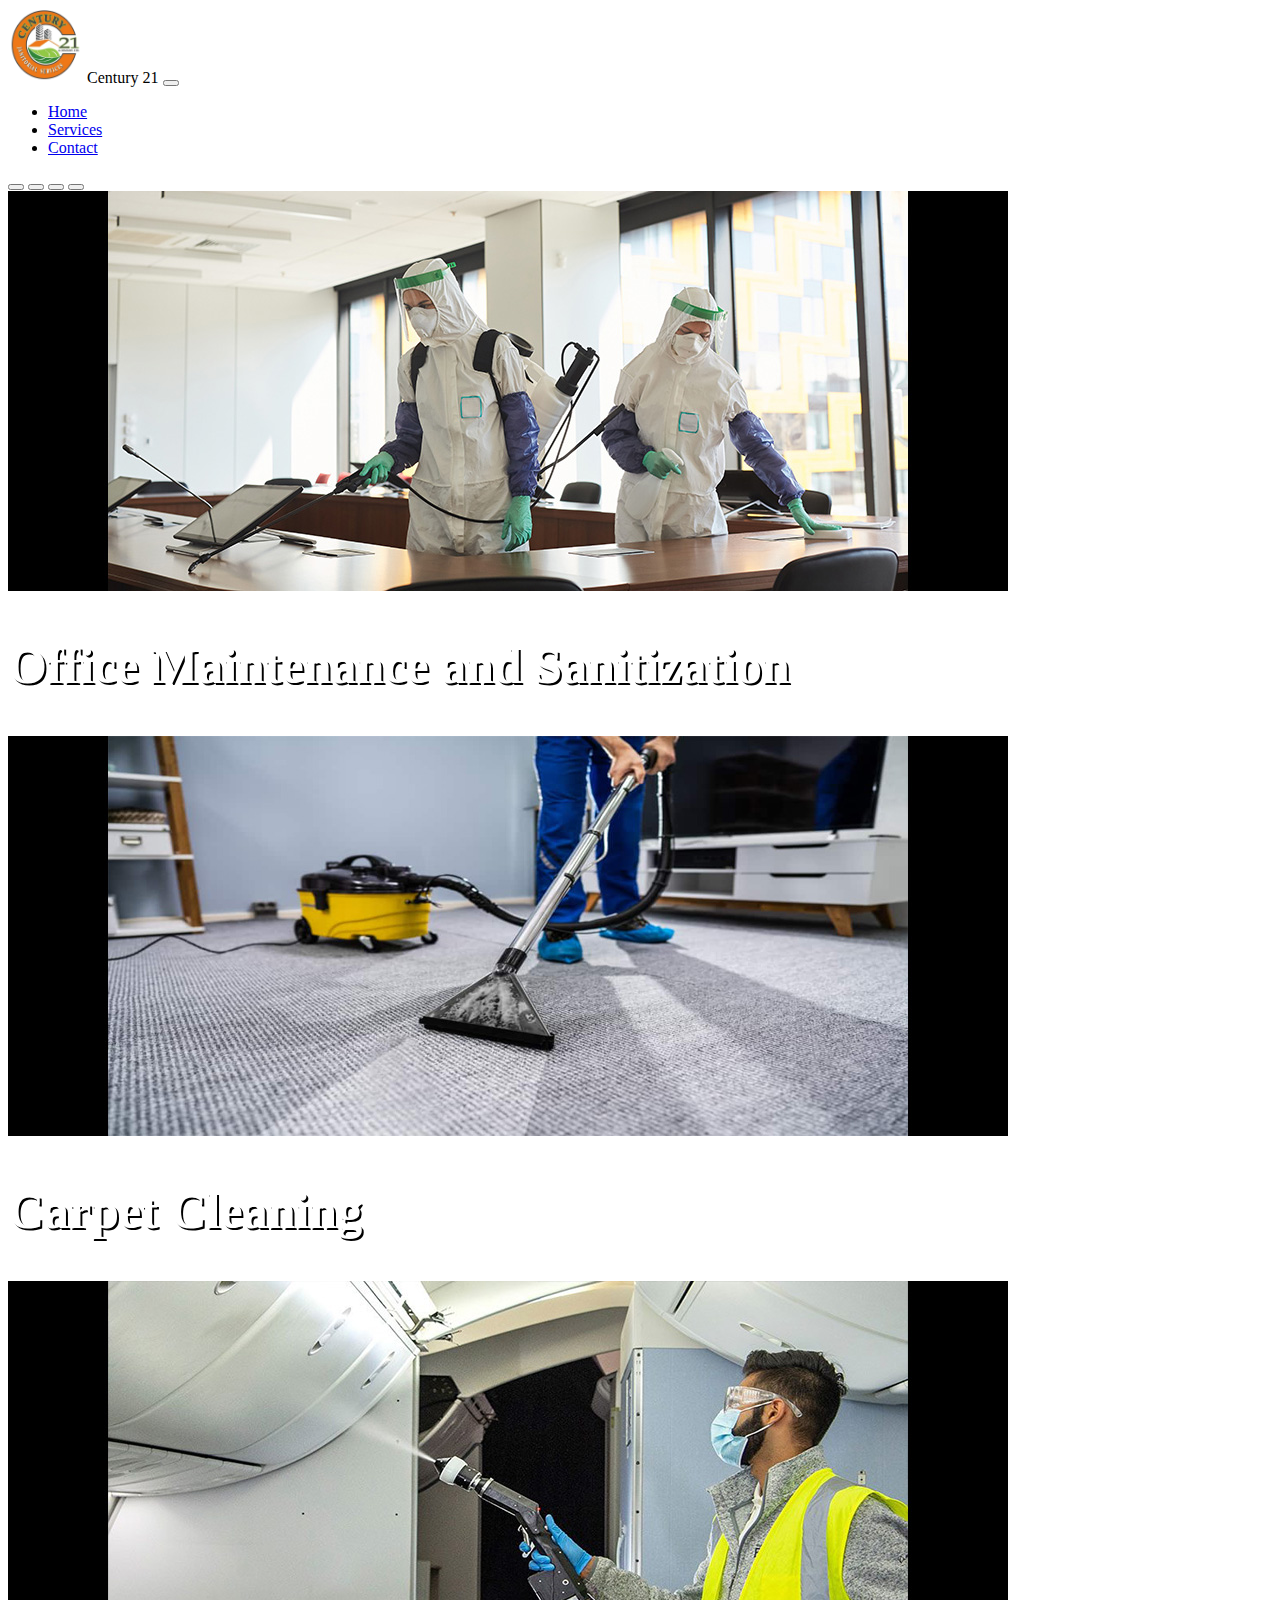
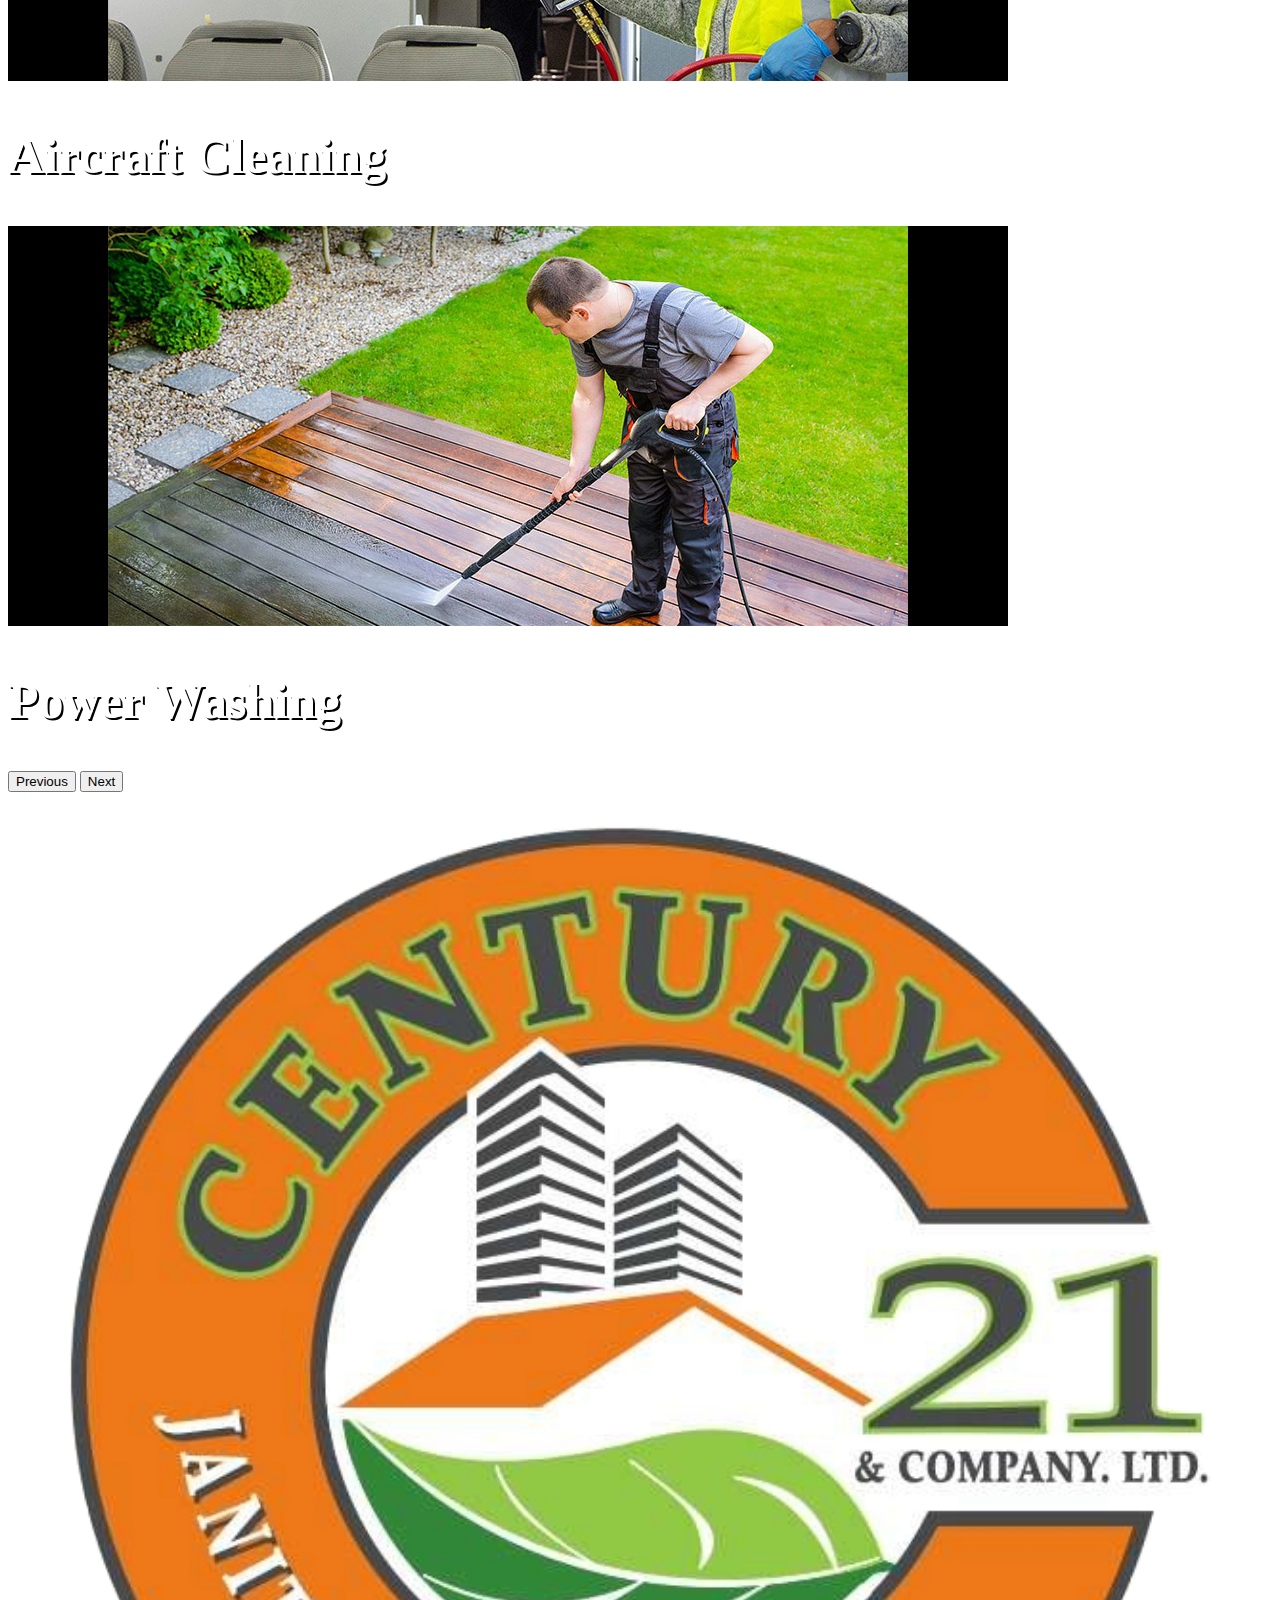
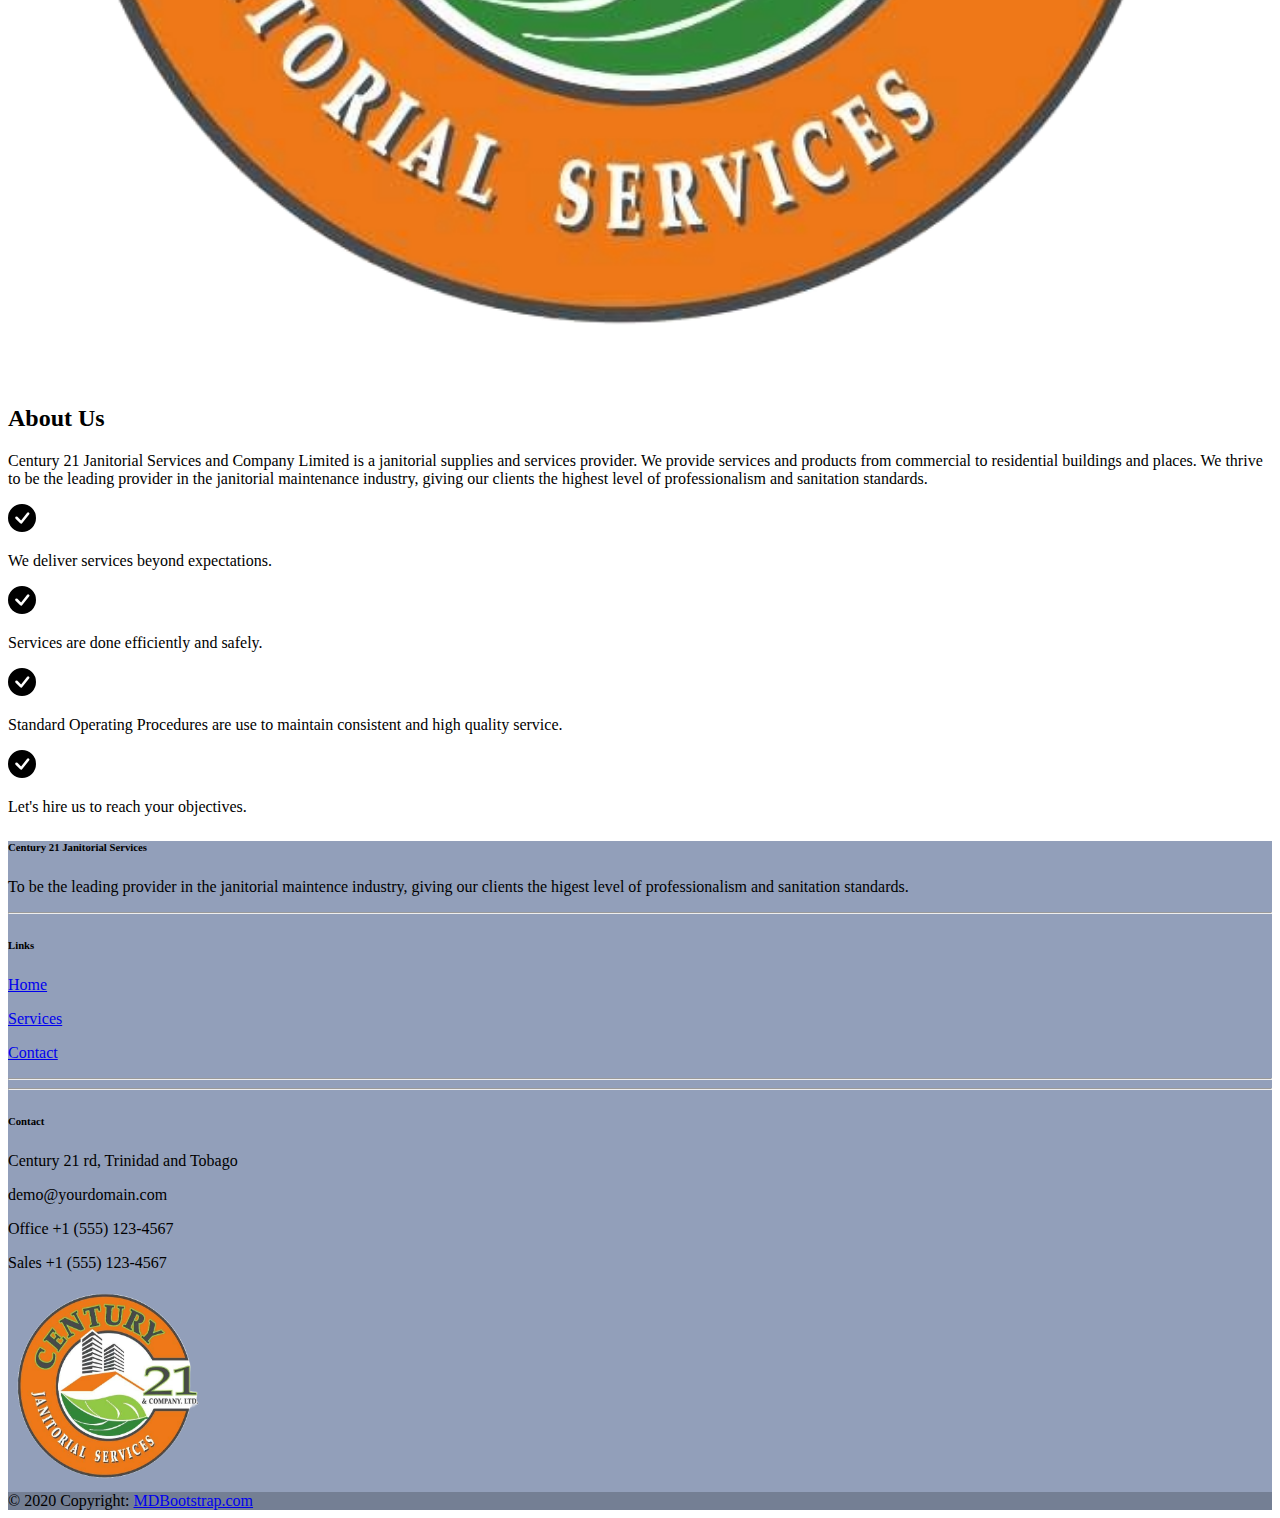
<file: index.html>
<!DOCTYPE html>
<html lang="en">

<head>
  <meta charset="UTF-8">
  <meta http-equiv="X-UA-Compatible" content="IE=edge">
  <meta name="viewport" content="width=device-width, initial-scale=1.0">
  <title>Century 21</title>
  <link rel="stylesheet" href="css/century21.css">
  <link href="https://cdn.jsdelivr.net/npm/bootstrap@5.0.2/dist/css/bootstrap.min.css" rel="stylesheet" integrity="sha384-EVSTQN3/azprG1Anm3QDgpJLIm9Nao0Yz1ztcQTwFspd3yD65VohhpuuCOmLASjC" crossorigin="anonymous">
  <script src="https://cdn.jsdelivr.net/npm/bootstrap@5.0.2/dist/js/bootstrap.bundle.min.js" integrity="sha384-MrcW6ZMFYlzcLA8Nl+NtUVF0sA7MsXsP1UyJoMp4YLEuNSfAP+JcXn/tWtIaxVXM" crossorigin="anonymous"></script>
  <script src="https://cdn.jsdelivr.net/npm/@popperjs/core@2.9.2/dist/umd/popper.min.js" integrity="sha384-IQsoLXl5PILFhosVNubq5LC7Qb9DXgDA9i+tQ8Zj3iwWAwPtgFTxbJ8NT4GN1R8p" crossorigin="anonymous"></script>
  <script src="https://cdn.jsdelivr.net/npm/bootstrap@5.0.2/dist/js/bootstrap.min.js" integrity="sha384-cVKIPhGWiC2Al4u+LWgxfKTRIcfu0JTxR+EQDz/bgldoEyl4H0zUF0QKbrJ0EcQF" crossorigin="anonymous"></script>
</head>

<body>

<nav class="navbar navbar-expand-md navbar-light bg-light">
  <div class="container-fluid">
    <a class="navbar-brand"><img class="logo" src="images/c21logo.png" alt="Company Logo"> Century 21</a>
    <button class="navbar-toggler" type="button" data-bs-toggle="collapse" data-bs-target="#navbarNav" aria-controls="navbarNav" aria-expanded="false" aria-label="Toggle navigation">
      <span class="navbar-toggler-icon"></span>
    </button>
    <div class="collapse navbar-collapse" id="navbarNav">
      <ul class="navbar-nav">
        <li class="nav-item">
          <a class="nav-link active" aria-current="page" href="index.html">Home</a>
        </li>
        <li class="nav-item">
          <a class="nav-link" href="services.html">Services</a>
        </li>
        <li class="nav-item">
          <a class="nav-link" href="contact.html">Contact</a>
        </li>
      </ul>
    </div>
  </div>
</nav>

<div id="carouselExampleCaptions" class="carousel slide" data-bs-ride="carousel">
  <div class="carousel-indicators">
    <button type="button" data-bs-target="#carouselExampleCaptions" data-bs-slide-to="0" class="active" aria-current="true" aria-label="Slide 1"></button>
    <button type="button" data-bs-target="#carouselExampleCaptions" data-bs-slide-to="1" aria-label="Slide 2"></button>
    <button type="button" data-bs-target="#carouselExampleCaptions" data-bs-slide-to="2" aria-label="Slide 3"></button>
    <button type="button" data-bs-target="#carouselExampleCaptions" data-bs-slide-to="3" aria-label="Slide 4"></button>
  </div>
  <div class="carousel-inner">
    <div class="carousel-item active">
      <img src="images/oclean.jpg" class="d-block w-100" alt="Office Cleaning">
      <div class="carousel-caption d-none d-md-block">
        <h2 class="carouseltitle">Office Maintenance and Sanitization</h2>
      </div>
    </div>
    <div class="carousel-item">
      <img src="images/cclean.jpg" class="d-block w-100" alt="Carpet Cleaning">
      <div class="carousel-caption d-none d-md-block">
        <h2 class="carouseltitle">Carpet Cleaning</h2>
      </div>
    </div>
    <div class="carousel-item">
      <img src="images/airclean.jpg" class="d-block w-100" alt="Aircraft CLeaning">
      <div class="carousel-caption d-none d-md-block">
        <h2 class="carouseltitle">Aircraft Cleaning</h2>
      </div>
    </div>
    <div class="carousel-item">
      <img src="images/pwash.jpg" class="d-block w-100" alt="Power Washing">
      <div class="carousel-caption d-none d-md-block">
        <h2 class="carouseltitle">Power Washing</h2>
      </div>
    </div>
  </div>
  <button class="carousel-control-prev" type="button" data-bs-target="#carouselExampleCaptions" data-bs-slide="prev">
    <span class="carousel-control-prev-icon" aria-hidden="true"></span>
    <span class="visually-hidden">Previous</span>
  </button>
  <button class="carousel-control-next" type="button" data-bs-target="#carouselExampleCaptions" data-bs-slide="next">
    <span class="carousel-control-next-icon" aria-hidden="true"></span>
    <span class="visually-hidden">Next</span>
  </button>
</div>


<!-- About 2 - Bootstrap Brain Component -->
<section class="py-3 py-md-5 py-xl-8">
  <div class="container">
    <div class="row gy-3 gy-md-4 gy-lg-0 align-items-lg-center">
      <div class="col-12 col-lg-6">
        <img class="img-fluid rounded" loading="lazy" src="images/c21logo.png" alt="Company Logo">
      </div>
      <div class="col-12 col-lg-6">
        <div class="row justify-content-xl-center">
          <div class="col-12 col-xl-10">
            <h2 class="h1 mb-3">About Us</h2>
            <p class="lead fs-4 mb-3 mb-xl-5">Century 21 Janitorial Services and Company Limited is a janitorial supplies and services provider. We provide services and products from commercial to residential buildings and places. We thrive to be the leading provider in the janitorial maintenance industry, giving our clients the highest level of professionalism and sanitation standards.</p>
            <div class="d-flex align-items-center mb-3">
              <div class="me-3 text-primary">
                <svg xmlns="http://www.w3.org/2000/svg" width="28" height="28" fill="currentColor" class="bi bi-check-circle-fill" viewBox="0 0 16 16">
                  <path d="M16 8A8 8 0 1 1 0 8a8 8 0 0 1 16 0zm-3.97-3.03a.75.75 0 0 0-1.08.022L7.477 9.417 5.384 7.323a.75.75 0 0 0-1.06 1.06L6.97 11.03a.75.75 0 0 0 1.079-.02l3.992-4.99a.75.75 0 0 0-.01-1.05z" />
                </svg>
              </div>
              <div>
                <p class="fs-5 m-0">We deliver services beyond expectations.</p>
              </div>
            </div>
            <div class="d-flex align-items-center mb-3">
              <div class="me-3 text-primary">
                <svg xmlns="http://www.w3.org/2000/svg" width="28" height="28" fill="currentColor" class="bi bi-check-circle-fill" viewBox="0 0 16 16">
                  <path d="M16 8A8 8 0 1 1 0 8a8 8 0 0 1 16 0zm-3.97-3.03a.75.75 0 0 0-1.08.022L7.477 9.417 5.384 7.323a.75.75 0 0 0-1.06 1.06L6.97 11.03a.75.75 0 0 0 1.079-.02l3.992-4.99a.75.75 0 0 0-.01-1.05z" />
                </svg>
              </div>
              <div>
                <p class="fs-5 m-0">Services are done efficiently and safely.</p>
              </div>
            </div>
            <div class="d-flex align-items-center mb-3">
              <div class="me-3 text-primary">
                <svg xmlns="http://www.w3.org/2000/svg" width="28" height="28" fill="currentColor" class="bi bi-check-circle-fill" viewBox="0 0 16 16">
                  <path d="M16 8A8 8 0 1 1 0 8a8 8 0 0 1 16 0zm-3.97-3.03a.75.75 0 0 0-1.08.022L7.477 9.417 5.384 7.323a.75.75 0 0 0-1.06 1.06L6.97 11.03a.75.75 0 0 0 1.079-.02l3.992-4.99a.75.75 0 0 0-.01-1.05z" />
                </svg>
              </div>
              <div>
                <p class="fs-5 m-0">Standard Operating Procedures are use to maintain consistent and high quality service.</p>
              </div>
            </div>
            <div class="d-flex align-items-center mb-4 mb-xl-5">
              <div class="me-3 text-primary">
                <svg xmlns="http://www.w3.org/2000/svg" width="28" height="28" fill="currentColor" class="bi bi-check-circle-fill" viewBox="0 0 16 16">
                  <path d="M16 8A8 8 0 1 1 0 8a8 8 0 0 1 16 0zm-3.97-3.03a.75.75 0 0 0-1.08.022L7.477 9.417 5.384 7.323a.75.75 0 0 0-1.06 1.06L6.97 11.03a.75.75 0 0 0 1.079-.02l3.992-4.99a.75.75 0 0 0-.01-1.05z" />
                </svg>
              </div>
              <div>
                <p class="fs-5 m-0">Let's hire us to reach your objectives.</p>
              </div>
            </div>
          </div>
        </div>
      </div>
    </div>
  </div>
</section>

<!-- Remove the container if you want to extend the Footer to full width. -->

  <!-- Footer -->
  <footer
          class="text-center text-lg-start text-white"
          style="background-color: #929fba"
          >
    <!-- Grid container -->
    <div class="container p-4 pb-0">
      <!-- Section: Links -->
      <section class="">
        <!--Grid row-->
        <div class="row">
          <!-- Grid column -->
          <div class="col-md-3 col-lg-3 col-xl-3 mx-auto mt-3">
            <h6 class="text-uppercase mb-4 font-weight-bold">
              Century 21 Janitorial Services
            </h6>
            <p>
              To be the leading provider in the janitorial maintence industry, giving our clients the higest level of professionalism and sanitation standards.
            </p>
          </div>
          <!-- Grid column -->

          <hr class="w-100 clearfix d-md-none" />

          <!-- Grid column -->
          <div class="col-md-2 col-lg-2 col-xl-2 mx-auto mt-3">
            <h6 class="text-uppercase mb-4 font-weight-bold">Links</h6>
            <p>
              <a class="text-white" aria-current="page" href="index.html">Home</a>
            </p>
            <p>
              <a class="text-white" href="services.html">Services</a>
            </p>
            <p>
              <a class="text-white" href="contact.html">Contact</a>
            </p>
          </div>
          <!-- Grid column -->

          <hr class="w-100 clearfix d-md-none" />

          <!-- Grid column -->
          <hr class="w-100 clearfix d-md-none" />

          <!-- Grid column -->
          <div class="col-md-4 col-lg-3 col-xl-3 mx-auto mt-3">
            <h6 class="text-uppercase mb-4 font-weight-bold">Contact</h6>
            <p><i class="fas fa-home mr-3"></i>Century 21 rd, Trinidad and Tobago</p>
            <p><i class="fas fa-envelope mr-3"></i>demo@yourdomain.com</p>
            <p><i class="fas fa-phone mr-3"></i>Office +1 (555) 123-4567</p>
            <p><i class="fas fa-print mr-3"></i>Sales +1 (555) 123-4567</p>
          </div>
          <!-- Grid column -->
            <div class="col-md-3 col-lg-2 col-xl-2 mx-auto mt-3">
            <img class="logofoot" src="images/c21logo.png" alt="Company Logo">

            
          </div>
          <!-- Grid column -->
          
        </div>
        <!--Grid row-->
      </section>
      <!-- Section: Links -->
    </div>
    <!-- Grid container -->

    <!-- Copyright -->
    <div
         class="text-center p-3"
         style="background-color: rgba(0, 0, 0, 0.2)"
         >
      © 2020 Copyright:
      <a class="text-white" href="https://mdbootstrap.com/"
         >MDBootstrap.com</a
        >
    </div>
    <!-- Copyright -->
  </footer>
  <!-- Footer -->
</body>
</file>
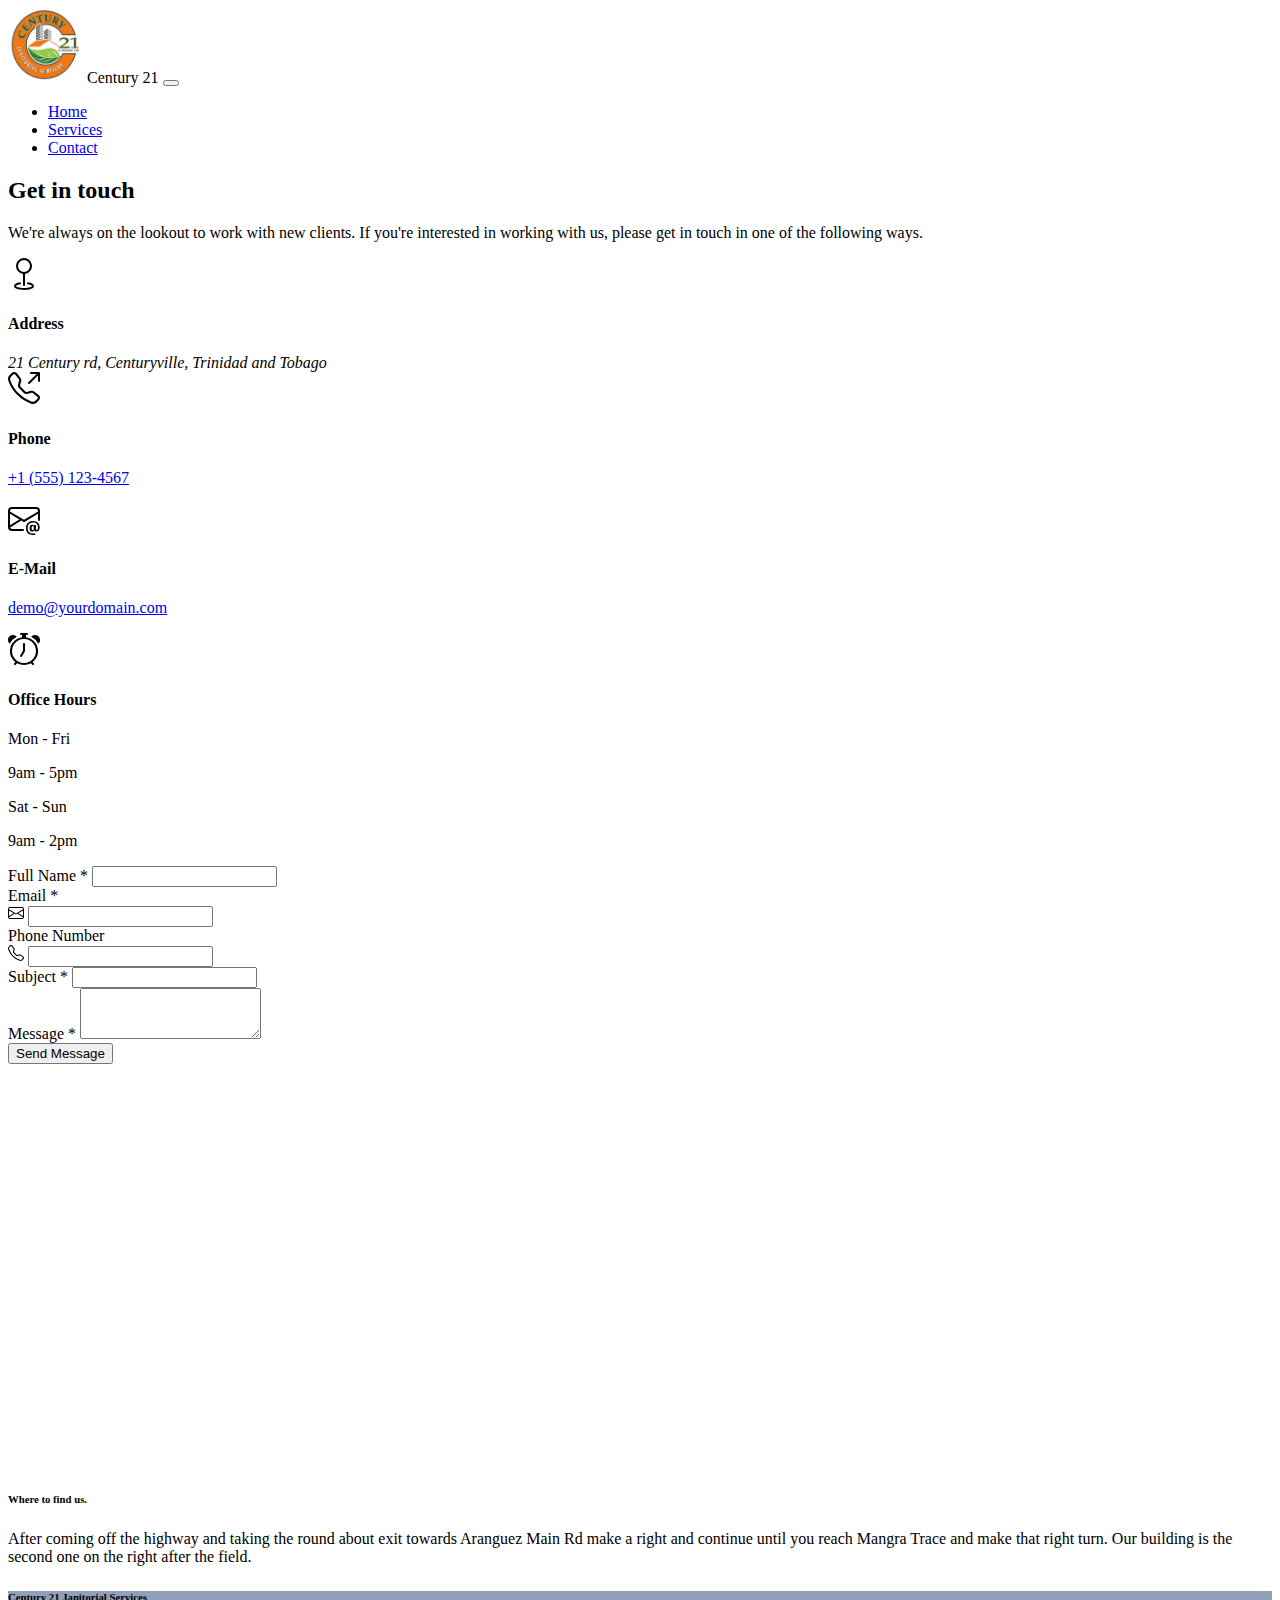
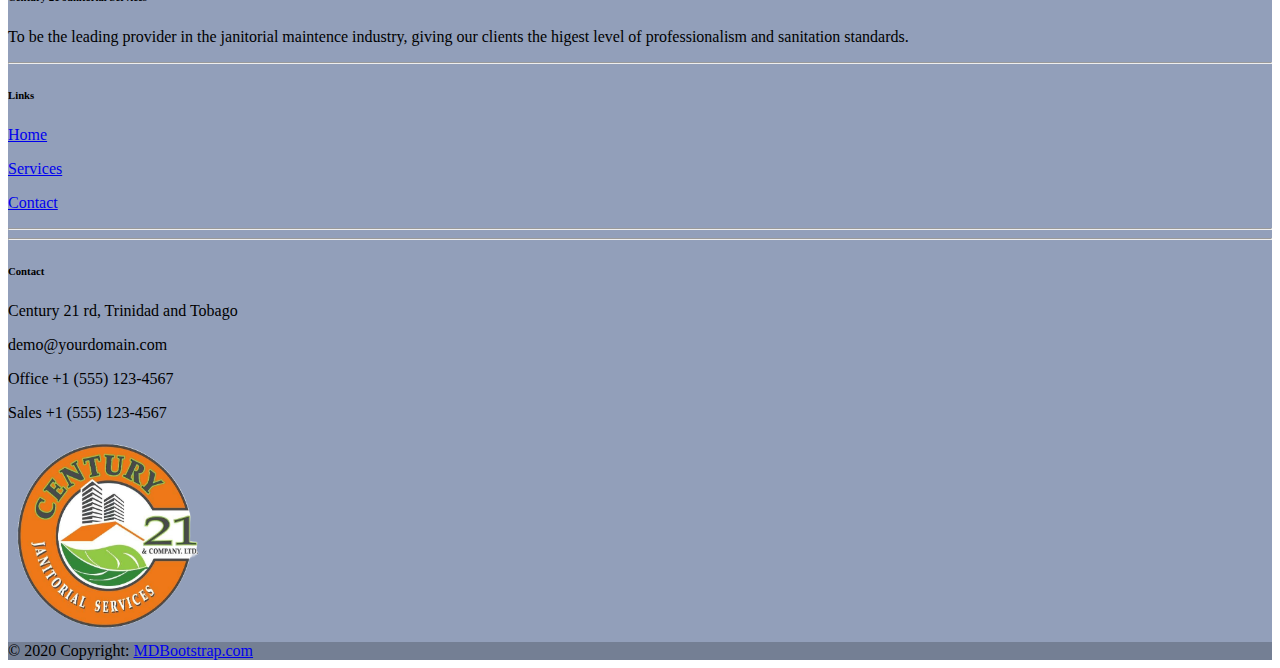
<file: contact.html>
<!DOCTYPE html>
<html lang="en">

<head>
  <meta charset="UTF-8">
  <meta http-equiv="X-UA-Compatible" content="IE=edge">
  <meta name="viewport" content="width=device-width, initial-scale=1.0">
  <title>Century 21</title>
  <link rel="stylesheet" href="css/century21.css">
  <link href="https://cdn.jsdelivr.net/npm/bootstrap@5.0.2/dist/css/bootstrap.min.css" rel="stylesheet" integrity="sha384-EVSTQN3/azprG1Anm3QDgpJLIm9Nao0Yz1ztcQTwFspd3yD65VohhpuuCOmLASjC" crossorigin="anonymous">
  <script src="https://cdn.jsdelivr.net/npm/bootstrap@5.0.2/dist/js/bootstrap.bundle.min.js" integrity="sha384-MrcW6ZMFYlzcLA8Nl+NtUVF0sA7MsXsP1UyJoMp4YLEuNSfAP+JcXn/tWtIaxVXM" crossorigin="anonymous"></script>
  <script src="https://cdn.jsdelivr.net/npm/@popperjs/core@2.9.2/dist/umd/popper.min.js" integrity="sha384-IQsoLXl5PILFhosVNubq5LC7Qb9DXgDA9i+tQ8Zj3iwWAwPtgFTxbJ8NT4GN1R8p" crossorigin="anonymous"></script>
  <script src="https://cdn.jsdelivr.net/npm/bootstrap@5.0.2/dist/js/bootstrap.min.js" integrity="sha384-cVKIPhGWiC2Al4u+LWgxfKTRIcfu0JTxR+EQDz/bgldoEyl4H0zUF0QKbrJ0EcQF" crossorigin="anonymous"></script>
</head>

<body>

<nav class="navbar navbar-expand-md navbar-light bg-light">
  <div class="container-fluid">
    <a class="navbar-brand"><img class="logo" src="images/c21logo.png" alt="Company logo"> Century 21</a>
    <button class="navbar-toggler" type="button" data-bs-toggle="collapse" data-bs-target="#navbarNav" aria-controls="navbarNav" aria-expanded="false" aria-label="Toggle navigation">
      <span class="navbar-toggler-icon"></span>
    </button>
    <div class="collapse navbar-collapse" id="navbarNav">
      <ul class="navbar-nav">
        <li class="nav-item">
          <a class="nav-link" href="index.html">Home</a>
        </li>
        <li class="nav-item">
          <a class="nav-link" href="services.html">Services</a>
        </li>
        <li class="nav-item">
          <a class="nav-link active" aria-current="page" href="contact.html">Contact</a>
        </li>
      </ul>
    </div>
  </div>
</nav>

<!-- Contact 3 - Bootstrap Brain Component -->
<section class="bg-light py-3 py-md-5 py-xl-8">
  <div class="container">
    <div class="row gy-3 gy-md-4 gy-lg-0 align-items-md-center">
      <div class="col-12 col-lg-6">
        <div class="row justify-content-xl-center">
          <div class="col-12 col-xl-11">
            <h2 class="h1 mb-3">Get in touch</h2>
            <p class="lead fs-4 text-secondary mb-5">We're always on the lookout to work with new clients. If you're interested in working with us, please get in touch in one of the following ways.</p>
            <div class="d-flex mb-5">
              <div class="me-4 text-primary">
                <svg xmlns="http://www.w3.org/2000/svg" width="32" height="32" fill="currentColor" class="bi bi-geo" viewBox="0 0 16 16">
                  <path fill-rule="evenodd" d="M8 1a3 3 0 1 0 0 6 3 3 0 0 0 0-6zM4 4a4 4 0 1 1 4.5 3.969V13.5a.5.5 0 0 1-1 0V7.97A4 4 0 0 1 4 3.999zm2.493 8.574a.5.5 0 0 1-.411.575c-.712.118-1.28.295-1.655.493a1.319 1.319 0 0 0-.37.265.301.301 0 0 0-.057.09V14l.002.008a.147.147 0 0 0 .016.033.617.617 0 0 0 .145.15c.165.13.435.27.813.395.751.25 1.82.414 3.024.414s2.273-.163 3.024-.414c.378-.126.648-.265.813-.395a.619.619 0 0 0 .146-.15.148.148 0 0 0 .015-.033L12 14v-.004a.301.301 0 0 0-.057-.09 1.318 1.318 0 0 0-.37-.264c-.376-.198-.943-.375-1.655-.493a.5.5 0 1 1 .164-.986c.77.127 1.452.328 1.957.594C12.5 13 13 13.4 13 14c0 .426-.26.752-.544.977-.29.228-.68.413-1.116.558-.878.293-2.059.465-3.34.465-1.281 0-2.462-.172-3.34-.465-.436-.145-.826-.33-1.116-.558C3.26 14.752 3 14.426 3 14c0-.599.5-1 .961-1.243.505-.266 1.187-.467 1.957-.594a.5.5 0 0 1 .575.411z" />
                </svg>
              </div>
              <div>
                <h4 class="mb-3">Address</h4>
                <address class="mb-0 text-secondary">21 Century rd, Centuryville, Trinidad and Tobago</address>
              </div>
            </div>
            <div class="row mb-5">
              <div class="col-12 col-sm-6">
                <div class="d-flex mb-5 mb-sm-0">
                  <div class="me-4 text-primary">
                    <svg xmlns="http://www.w3.org/2000/svg" width="32" height="32" fill="currentColor" class="bi bi-telephone-outbound" viewBox="0 0 16 16">
                      <path d="M3.654 1.328a.678.678 0 0 0-1.015-.063L1.605 2.3c-.483.484-.661 1.169-.45 1.77a17.568 17.568 0 0 0 4.168 6.608 17.569 17.569 0 0 0 6.608 4.168c.601.211 1.286.033 1.77-.45l1.034-1.034a.678.678 0 0 0-.063-1.015l-2.307-1.794a.678.678 0 0 0-.58-.122l-2.19.547a1.745 1.745 0 0 1-1.657-.459L5.482 8.062a1.745 1.745 0 0 1-.46-1.657l.548-2.19a.678.678 0 0 0-.122-.58L3.654 1.328zM1.884.511a1.745 1.745 0 0 1 2.612.163L6.29 2.98c.329.423.445.974.315 1.494l-.547 2.19a.678.678 0 0 0 .178.643l2.457 2.457a.678.678 0 0 0 .644.178l2.189-.547a1.745 1.745 0 0 1 1.494.315l2.306 1.794c.829.645.905 1.87.163 2.611l-1.034 1.034c-.74.74-1.846 1.065-2.877.702a18.634 18.634 0 0 1-7.01-4.42 18.634 18.634 0 0 1-4.42-7.009c-.362-1.03-.037-2.137.703-2.877L1.885.511zM11 .5a.5.5 0 0 1 .5-.5h4a.5.5 0 0 1 .5.5v4a.5.5 0 0 1-1 0V1.707l-4.146 4.147a.5.5 0 0 1-.708-.708L14.293 1H11.5a.5.5 0 0 1-.5-.5z" />
                    </svg>
                  </div>
                  <div>
                    <h4 class="mb-3">Phone</h4>
                    <p class="mb-0">
                      <a class="link-secondary text-decoration-none" href="tel:+15057922430">+1 (555) 123-4567</a>
                    </p>
                  </div>
                </div>
              </div>
              <div class="col-12 col-sm-6">
                <div class="d-flex mb-0">
                  <div class="me-4 text-primary">
                    <svg xmlns="http://www.w3.org/2000/svg" width="32" height="32" fill="currentColor" class="bi bi-envelope-at" viewBox="0 0 16 16">
                      <path d="M2 2a2 2 0 0 0-2 2v8.01A2 2 0 0 0 2 14h5.5a.5.5 0 0 0 0-1H2a1 1 0 0 1-.966-.741l5.64-3.471L8 9.583l7-4.2V8.5a.5.5 0 0 0 1 0V4a2 2 0 0 0-2-2H2Zm3.708 6.208L1 11.105V5.383l4.708 2.825ZM1 4.217V4a1 1 0 0 1 1-1h12a1 1 0 0 1 1 1v.217l-7 4.2-7-4.2Z" />
                      <path d="M14.247 14.269c1.01 0 1.587-.857 1.587-2.025v-.21C15.834 10.43 14.64 9 12.52 9h-.035C10.42 9 9 10.36 9 12.432v.214C9 14.82 10.438 16 12.358 16h.044c.594 0 1.018-.074 1.237-.175v-.73c-.245.11-.673.18-1.18.18h-.044c-1.334 0-2.571-.788-2.571-2.655v-.157c0-1.657 1.058-2.724 2.64-2.724h.04c1.535 0 2.484 1.05 2.484 2.326v.118c0 .975-.324 1.39-.639 1.39-.232 0-.41-.148-.41-.42v-2.19h-.906v.569h-.03c-.084-.298-.368-.63-.954-.63-.778 0-1.259.555-1.259 1.4v.528c0 .892.49 1.434 1.26 1.434.471 0 .896-.227 1.014-.643h.043c.118.42.617.648 1.12.648Zm-2.453-1.588v-.227c0-.546.227-.791.573-.791.297 0 .572.192.572.708v.367c0 .573-.253.744-.564.744-.354 0-.581-.215-.581-.8Z" />
                    </svg>
                  </div>
                  <div>
                    <h4 class="mb-3">E-Mail</h4>
                    <p class="mb-0">
                      <a class="link-secondary text-decoration-none" href="mailto:demo@yourdomain.com">demo@yourdomain.com</a>
                    </p>
                  </div>
                </div>
              </div>
            </div>
            <div class="d-flex">
              <div class="me-4 text-primary">
                <svg xmlns="http://www.w3.org/2000/svg" width="32" height="32" fill="currentColor" class="bi bi-alarm" viewBox="0 0 16 16">
                  <path d="M8.5 5.5a.5.5 0 0 0-1 0v3.362l-1.429 2.38a.5.5 0 1 0 .858.515l1.5-2.5A.5.5 0 0 0 8.5 9V5.5z" />
                  <path d="M6.5 0a.5.5 0 0 0 0 1H7v1.07a7.001 7.001 0 0 0-3.273 12.474l-.602.602a.5.5 0 0 0 .707.708l.746-.746A6.97 6.97 0 0 0 8 16a6.97 6.97 0 0 0 3.422-.892l.746.746a.5.5 0 0 0 .707-.708l-.601-.602A7.001 7.001 0 0 0 9 2.07V1h.5a.5.5 0 0 0 0-1h-3zm1.038 3.018a6.093 6.093 0 0 1 .924 0 6 6 0 1 1-.924 0zM0 3.5c0 .753.333 1.429.86 1.887A8.035 8.035 0 0 1 4.387 1.86 2.5 2.5 0 0 0 0 3.5zM13.5 1c-.753 0-1.429.333-1.887.86a8.035 8.035 0 0 1 3.527 3.527A2.5 2.5 0 0 0 13.5 1z" />
                </svg>
              </div>
              <div>
                <h4 class="mb-3">Office Hours</h4>
                <div class="d-flex mb-1">
                  <p class="text-secondary fw-bold mb-0 me-5">Mon - Fri</p>
                  <p class="text-secondary mb-0">9am - 5pm</p>
                </div>
                <div class="d-flex">
                  <p class="text-secondary fw-bold mb-0 me-5">Sat - Sun</p>
                  <p class="text-secondary mb-0">9am - 2pm</p>
                </div>
              </div>
            </div>
          </div>
        </div>
      </div>
      <div class="col-12 col-lg-6">
        <div class="bg-white border rounded shadow-sm overflow-hidden">

          <form action="#!">
            <div class="row gy-4 gy-xl-5 p-4 p-xl-5">
              <div class="col-12">
                <label for="fullname" class="form-label">Full Name <span class="text-danger">*</span></label>
                <input type="text" class="form-control" id="fullname" name="fullname" value="" required>
              </div>
              <div class="col-12 col-md-6">
                <label for="email" class="form-label">Email <span class="text-danger">*</span></label>
                <div class="input-group">
                  <span class="input-group-text">
                    <svg xmlns="http://www.w3.org/2000/svg" width="16" height="16" fill="currentColor" class="bi bi-envelope" viewBox="0 0 16 16">
                      <path d="M0 4a2 2 0 0 1 2-2h12a2 2 0 0 1 2 2v8a2 2 0 0 1-2 2H2a2 2 0 0 1-2-2V4Zm2-1a1 1 0 0 0-1 1v.217l7 4.2 7-4.2V4a1 1 0 0 0-1-1H2Zm13 2.383-4.708 2.825L15 11.105V5.383Zm-.034 6.876-5.64-3.471L8 9.583l-1.326-.795-5.64 3.47A1 1 0 0 0 2 13h12a1 1 0 0 0 .966-.741ZM1 11.105l4.708-2.897L1 5.383v5.722Z" />
                    </svg>
                  </span>
                  <input type="email" class="form-control" id="email" name="email" value="" required>
                </div>
              </div>
              <div class="col-12 col-md-6">
                <label for="phone" class="form-label">Phone Number</label>
                <div class="input-group">
                  <span class="input-group-text">
                    <svg xmlns="http://www.w3.org/2000/svg" width="16" height="16" fill="currentColor" class="bi bi-telephone" viewBox="0 0 16 16">
                      <path d="M3.654 1.328a.678.678 0 0 0-1.015-.063L1.605 2.3c-.483.484-.661 1.169-.45 1.77a17.568 17.568 0 0 0 4.168 6.608 17.569 17.569 0 0 0 6.608 4.168c.601.211 1.286.033 1.77-.45l1.034-1.034a.678.678 0 0 0-.063-1.015l-2.307-1.794a.678.678 0 0 0-.58-.122l-2.19.547a1.745 1.745 0 0 1-1.657-.459L5.482 8.062a1.745 1.745 0 0 1-.46-1.657l.548-2.19a.678.678 0 0 0-.122-.58L3.654 1.328zM1.884.511a1.745 1.745 0 0 1 2.612.163L6.29 2.98c.329.423.445.974.315 1.494l-.547 2.19a.678.678 0 0 0 .178.643l2.457 2.457a.678.678 0 0 0 .644.178l2.189-.547a1.745 1.745 0 0 1 1.494.315l2.306 1.794c.829.645.905 1.87.163 2.611l-1.034 1.034c-.74.74-1.846 1.065-2.877.702a18.634 18.634 0 0 1-7.01-4.42 18.634 18.634 0 0 1-4.42-7.009c-.362-1.03-.037-2.137.703-2.877L1.885.511z" />
                    </svg>
                  </span>
                  <input type="tel" class="form-control" id="phone" name="phone" value="">
                </div>
              </div>
              <div class="col-12">
                <label for="subject" class="form-label">Subject <span class="text-danger">*</span></label>
                <input type="text" class="form-control" id="subject" name="subject" value="" required>
              </div>
              <div class="col-12">
                <label for="message" class="form-label">Message <span class="text-danger">*</span></label>
                <textarea class="form-control" id="message" name="message" rows="3" required></textarea>
              </div>
              <div class="col-12">
                <div class="d-grid">
                  <button class="btn btn-primary btn-lg" type="submit">Send Message</button>
                </div>
              </div>
            </div>
          </form>

        </div>
      </div>
    </div>
  </div>
  <div class="row w-100">
  <div class="col-lg-6 my-4">
<iframe src="https://www.google.com/maps/embed?pb=!1m18!1m12!1m3!1d3921.2776326742096!2d-61.447278915796055!3d10.635526434733194!2m3!1f0!2f0!3f0!3m2!1i1024!2i768!4f13.1!3m3!1m2!1s0x8c35fdf4c3ee0e67%3A0x5e56118da04ae7c1!2sCentury%2021%20Janitorial%20Services!5e0!3m2!1sen!2stt!4v1714958199404!5m2!1sen!2stt" class="w-100" height="400" style="border:0;" allowfullscreen="" loading="lazy" referrerpolicy="no-referrer-when-downgrade"></iframe>
  </div>
  <div class="col-lg-6 my-4 d-flex align-items-center">
    <div>
      <h6>Where to find us.</h6>
      <p>After coming off the highway and taking the round about exit towards Aranguez Main Rd make a right and continue until you reach Mangra Trace and make that right turn. Our building is the second one on the right after the field.</p>
    </div>
  </div>
</div>
</section>

  <!-- Footer -->
  <footer
          class="text-center text-lg-start text-white"
          style="background-color: #929fba"
          >
    <!-- Grid container -->
    <div class="container p-4 pb-0">
      <!-- Section: Links -->
      <section class="">
        <!--Grid row-->
        <div class="row">
          <!-- Grid column -->
          <div class="col-md-3 col-lg-3 col-xl-3 mx-auto mt-3">
            <h6 class="text-uppercase mb-4 font-weight-bold">
              Century 21 Janitorial Services
            </h6>
            <p>
              To be the leading provider in the janitorial maintence industry, giving our clients the higest level of professionalism and sanitation standards.
            </p>
          </div>
          <!-- Grid column -->

          <hr class="w-100 clearfix d-md-none" />

          <!-- Grid column -->
          <div class="col-md-2 col-lg-2 col-xl-2 mx-auto mt-3">
            <h6 class="text-uppercase mb-4 font-weight-bold">Links</h6>
            <p>
              <a class="text-white" aria-current="page" href="index.html">Home</a>
            </p>
            <p>
              <a class="text-white" href="services.html">Services</a>
            </p>
            <p>
              <a class="text-white" href="contact.html">Contact</a>
            </p>
          </div>
          <!-- Grid column -->

          <hr class="w-100 clearfix d-md-none" />

          <!-- Grid column -->
          <hr class="w-100 clearfix d-md-none" />

          <!-- Grid column -->
          <div class="col-md-4 col-lg-3 col-xl-3 mx-auto mt-3">
            <h6 class="text-uppercase mb-4 font-weight-bold">Contact</h6>
            <p><i class="fas fa-home mr-3"></i>Century 21 rd, Trinidad and Tobago</p>
            <p><i class="fas fa-envelope mr-3"></i>demo@yourdomain.com</p>
            <p><i class="fas fa-phone mr-3"></i>Office +1 (555) 123-4567</p>
            <p><i class="fas fa-print mr-3"></i>Sales +1 (555) 123-4567</p>
          </div>
          <!-- Grid column -->
          <div class="col-md-3 col-lg-2 col-xl-2 mx-auto mt-3">
            <img class="logofoot" src="images/c21logo.png" alt="Company logo">

            
          </div>
          <!-- Grid column -->
          
        </div>
        <!--Grid row-->
      </section>
      <!-- Section: Links -->
    </div>
    <!-- Grid container -->

    <!-- Copyright -->
    <div
         class="text-center p-3"
         style="background-color: rgba(0, 0, 0, 0.2)"
         >
      © 2020 Copyright:
      <a class="text-white" href="https://mdbootstrap.com/"
         >MDBootstrap.com</a
        >
    </div>
    <!-- Copyright -->
  </footer>
  <!-- Footer -->
</body>
</file>
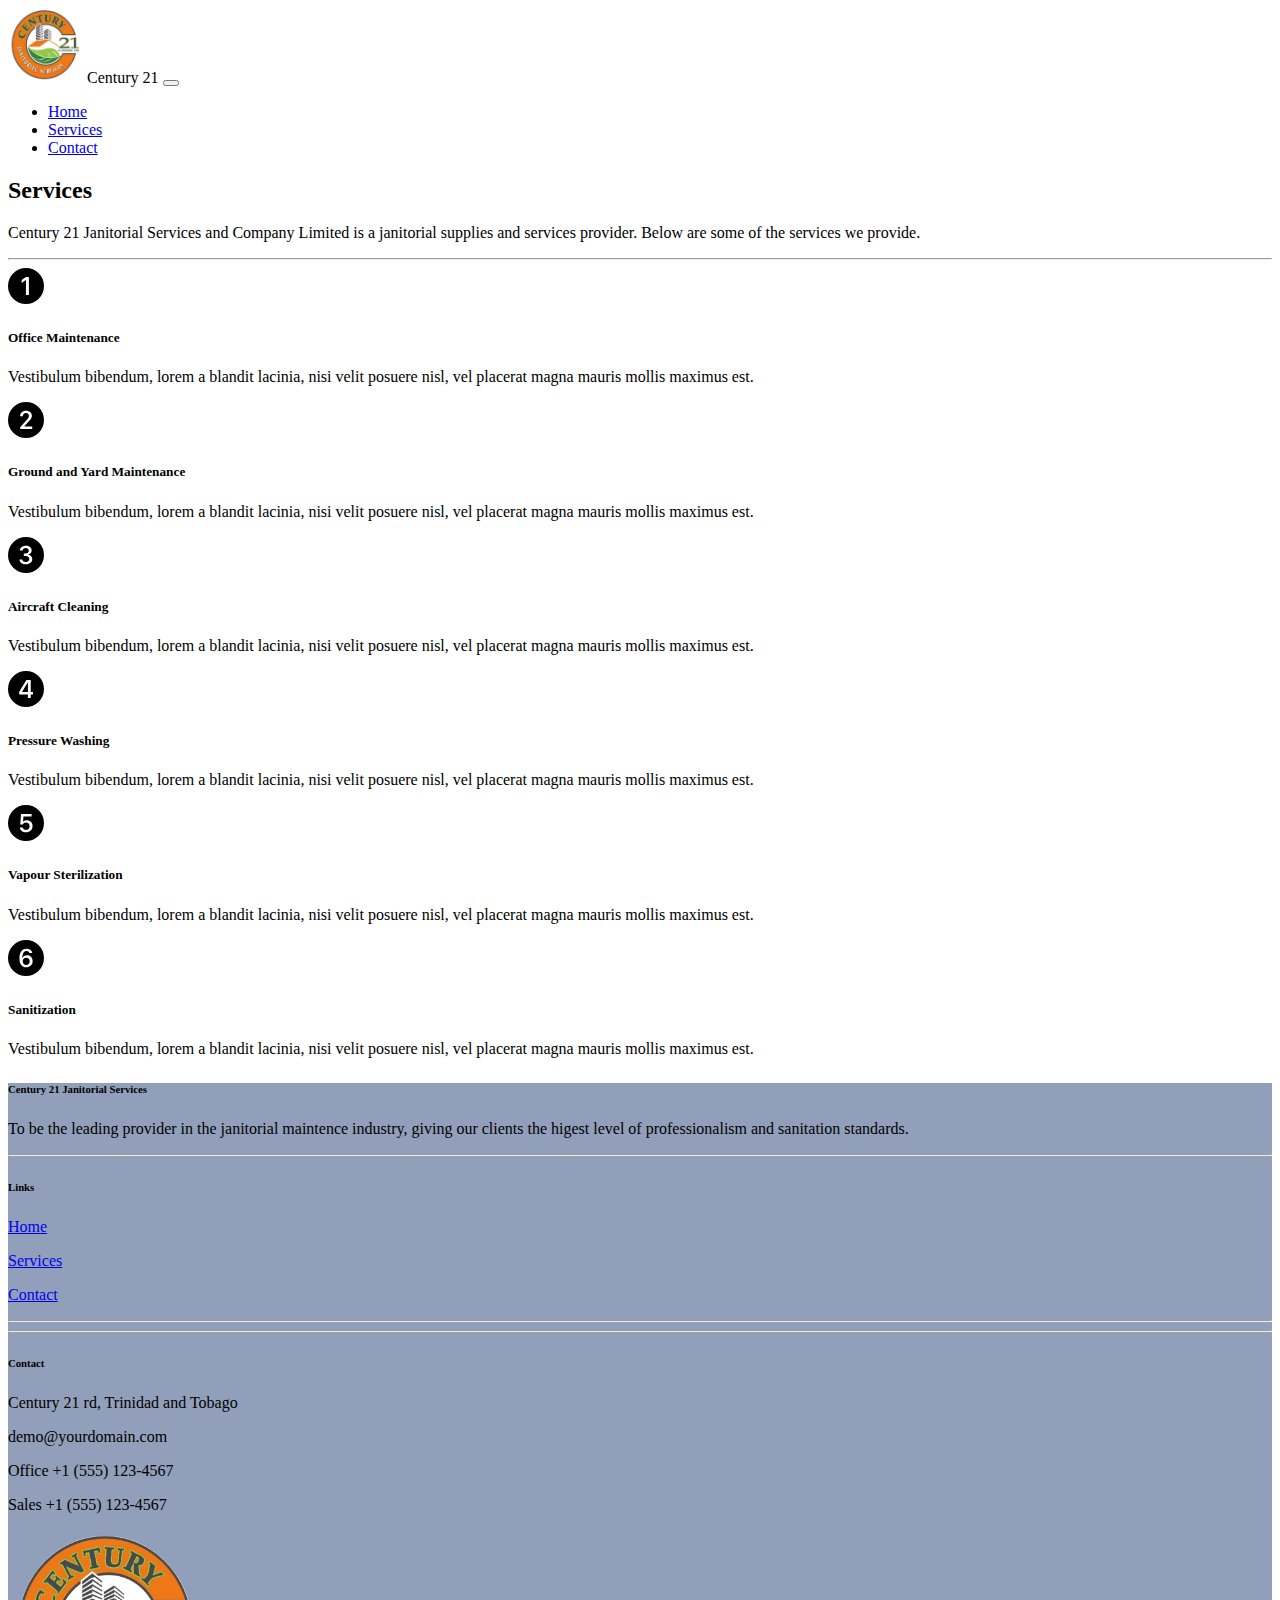
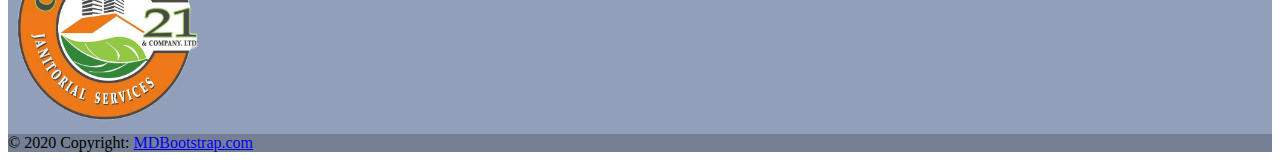
<file: services.html>
<!DOCTYPE html>
<html lang="en">

<head>
  <meta charset="UTF-8">
  <meta http-equiv="X-UA-Compatible" content="IE=edge">
  <meta name="viewport" content="width=device-width, initial-scale=1.0">
  <title>Century 21</title>
  <link rel="stylesheet" href="css/century21.css">
  <link href="https://cdn.jsdelivr.net/npm/bootstrap@5.0.2/dist/css/bootstrap.min.css" rel="stylesheet" integrity="sha384-EVSTQN3/azprG1Anm3QDgpJLIm9Nao0Yz1ztcQTwFspd3yD65VohhpuuCOmLASjC" crossorigin="anonymous">
  <script src="https://cdn.jsdelivr.net/npm/bootstrap@5.0.2/dist/js/bootstrap.bundle.min.js" integrity="sha384-MrcW6ZMFYlzcLA8Nl+NtUVF0sA7MsXsP1UyJoMp4YLEuNSfAP+JcXn/tWtIaxVXM" crossorigin="anonymous"></script>
  <script src="https://cdn.jsdelivr.net/npm/@popperjs/core@2.9.2/dist/umd/popper.min.js" integrity="sha384-IQsoLXl5PILFhosVNubq5LC7Qb9DXgDA9i+tQ8Zj3iwWAwPtgFTxbJ8NT4GN1R8p" crossorigin="anonymous"></script>
  <script src="https://cdn.jsdelivr.net/npm/bootstrap@5.0.2/dist/js/bootstrap.min.js" integrity="sha384-cVKIPhGWiC2Al4u+LWgxfKTRIcfu0JTxR+EQDz/bgldoEyl4H0zUF0QKbrJ0EcQF" crossorigin="anonymous"></script>
</head>

<body>

<nav class="navbar navbar-expand-md navbar-light bg-light">
  <div class="container-fluid">
    <a class="navbar-brand"><img class="logo" src="images/c21logo.png" alt="Company logo"> Century 21</a>
    <button class="navbar-toggler" type="button" data-bs-toggle="collapse" data-bs-target="#navbarNav" aria-controls="navbarNav" aria-expanded="false" aria-label="Toggle navigation">
      <span class="navbar-toggler-icon"></span>
    </button>
    <div class="collapse navbar-collapse" id="navbarNav">
      <ul class="navbar-nav">
        <li class="nav-item">
          <a class="nav-link" href="index.html">Home</a>
        </li>
        <li class="nav-item">
          <a class="nav-link active" aria-current="page" href="services.html">Services</a>
        </li>
        <li class="nav-item">
          <a class="nav-link" href="contact.html">Contact</a>
        </li>
      </ul>
    </div>
  </div>
</nav>

<!-- Service 1 - Bootstrap Brain Component -->
<section class="py-5 py-xl-8">
  <div class="container">
    <div class="row justify-content-md-center">
      <div class="col-12 col-md-10 col-lg-8 col-xl-7 col-xxl-6">
        <h2 class="mb-4 display-5 text-center">Services</h2>
        <p class="text-secondary mb-5 text-center">Century 21 Janitorial Services and Company Limited is a janitorial supplies and services provider. Below are some of the services we provide.</p>
        <hr class="w-50 mx-auto mb-5 mb-xl-9 border-dark-subtle">
      </div>
    </div>
  </div>

  <div class="container overflow-hidden">
    <div class="row gy-5">
      <div class="col-12 col-sm-6 col-lg-4">
        <div class="text-center px-xl-2">
          <svg xmlns="http://www.w3.org/2000/svg" width="36" height="36" fill="currentColor" class="bi bi-1-circle-fill text-primary mb-4" viewBox="0 0 16 16">
            <path fill-rule="evenodd" d="M16 8A8 8 0 1 1 0 8a8 8 0 0 1 16 0ZM9.283 4.002V12H7.971V5.338h-.065L6.072 6.656V5.385l1.899-1.383h1.312Z" />
          </svg>
          <h5 class="m-2">Office Maintenance</h5>
          <p class="m-0 text-secondary">Vestibulum bibendum, lorem a blandit lacinia, nisi velit posuere nisl, vel placerat magna mauris mollis maximus est.</p>
        </div>
      </div>
      <div class="col-12 col-sm-6 col-lg-4">
        <div class="text-center px-xl-2">
          <svg xmlns="http://www.w3.org/2000/svg" width="36" height="36" fill="currentColor" class="bi bi-2-circle-fill text-primary mb-4" viewBox="0 0 16 16">
            <path d="M16 8A8 8 0 1 1 0 8a8 8 0 0 1 16 0ZM6.646 6.24c0-.691.493-1.306 1.336-1.306.756 0 1.313.492 1.313 1.236 0 .697-.469 1.23-.902 1.705l-2.971 3.293V12h5.344v-1.107H7.268v-.077l1.974-2.22.096-.107c.688-.763 1.287-1.428 1.287-2.43 0-1.266-1.031-2.215-2.613-2.215-1.758 0-2.637 1.19-2.637 2.402v.065h1.271v-.07Z" />
          </svg>
          <h5 class="m-2">Ground and Yard Maintenance</h5>
          <p class="m-0 text-secondary">Vestibulum bibendum, lorem a blandit lacinia, nisi velit posuere nisl, vel placerat magna mauris mollis maximus est.</p>
        </div>
      </div>
      <div class="col-12 col-sm-6 col-lg-4">
        <div class="text-center px-xl-2">
          <svg xmlns="http://www.w3.org/2000/svg" width="36" height="36" fill="currentColor" class="bi bi-3-circle-fill text-primary mb-4" viewBox="0 0 16 16">
            <path d="M16 8A8 8 0 1 1 0 8a8 8 0 0 1 16 0Zm-8.082.414c.92 0 1.535.54 1.541 1.318.012.791-.615 1.36-1.588 1.354-.861-.006-1.482-.469-1.54-1.066H5.104c.047 1.177 1.05 2.144 2.754 2.144 1.653 0 2.954-.937 2.93-2.396-.023-1.278-1.031-1.846-1.734-1.916v-.07c.597-.1 1.505-.739 1.482-1.876-.03-1.177-1.043-2.074-2.637-2.062-1.675.006-2.59.984-2.625 2.12h1.248c.036-.556.557-1.054 1.348-1.054.785 0 1.348.486 1.348 1.195.006.715-.563 1.237-1.342 1.237h-.838v1.072h.879Z" />
          </svg>
          <h5 class="m-2">Aircraft Cleaning</h5>
          <p class="m-0 text-secondary">Vestibulum bibendum, lorem a blandit lacinia, nisi velit posuere nisl, vel placerat magna mauris mollis maximus est.</p>
        </div>
      </div>
      <div class="col-12 col-sm-6 col-lg-4">
        <div class="text-center px-xl-2">
          <svg xmlns="http://www.w3.org/2000/svg" width="36" height="36" fill="currentColor" class="bi bi-4-circle-fill text-primary mb-4" viewBox="0 0 16 16">
            <path d="M16 8A8 8 0 1 1 0 8a8 8 0 0 1 16 0ZM7.519 5.057c-.886 1.418-1.772 2.838-2.542 4.265v1.12H8.85V12h1.26v-1.559h1.007V9.334H10.11V4.002H8.176c-.218.352-.438.703-.657 1.055ZM6.225 9.281v.053H8.85V5.063h-.065c-.867 1.33-1.787 2.806-2.56 4.218Z" />
          </svg>
          <h5 class="m-2">Pressure Washing</h5>
          <p class="m-0 text-secondary">Vestibulum bibendum, lorem a blandit lacinia, nisi velit posuere nisl, vel placerat magna mauris mollis maximus est.</p>
        </div>
      </div>
      <div class="col-12 col-sm-6 col-lg-4">
        <div class="text-center px-xl-2">
          <svg xmlns="http://www.w3.org/2000/svg" width="36" height="36" fill="currentColor" class="bi bi-5-circle-fill text-primary mb-4" viewBox="0 0 16 16">
            <path d="M16 8A8 8 0 1 1 0 8a8 8 0 0 1 16 0Zm-8.006 4.158c1.74 0 2.924-1.119 2.924-2.806 0-1.641-1.178-2.584-2.56-2.584-.897 0-1.442.421-1.612.68h-.064l.193-2.344h3.621V4.002H5.791L5.445 8.63h1.149c.193-.358.668-.809 1.435-.809.85 0 1.582.604 1.582 1.57 0 1.085-.779 1.682-1.57 1.682-.697 0-1.389-.31-1.53-1.031H5.276c.065 1.213 1.149 2.115 2.72 2.115Z" />
          </svg>
          <h5 class="m-2">Vapour Sterilization</h5>
          <p class="m-0 text-secondary">Vestibulum bibendum, lorem a blandit lacinia, nisi velit posuere nisl, vel placerat magna mauris mollis maximus est.</p>
        </div>
      </div>
      <div class="col-12 col-sm-6 col-lg-4">
        <div class="text-center px-xl-2">
          <svg xmlns="http://www.w3.org/2000/svg" width="36" height="36" fill="currentColor" class="bi bi-6-circle-fill text-primary mb-4" viewBox="0 0 16 16">
            <path d="M16 8A8 8 0 1 1 0 8a8 8 0 0 1 16 0ZM8.21 3.855c-1.868 0-3.116 1.395-3.116 4.407 0 1.183.228 2.039.597 2.642.569.926 1.477 1.254 2.409 1.254 1.629 0 2.847-1.013 2.847-2.783 0-1.676-1.254-2.555-2.508-2.555-1.125 0-1.752.61-1.98 1.155h-.082c-.012-1.946.727-3.036 1.805-3.036.802 0 1.213.457 1.312.815h1.29c-.06-.908-.962-1.899-2.573-1.899Zm-.099 4.008c-.92 0-1.564.65-1.564 1.576 0 1.032.703 1.635 1.558 1.635.868 0 1.553-.533 1.553-1.629 0-1.06-.744-1.582-1.547-1.582Z" />
          </svg>
          <h5 class="m-2">Sanitization</h5>
          <p class="m-0 text-secondary">Vestibulum bibendum, lorem a blandit lacinia, nisi velit posuere nisl, vel placerat magna mauris mollis maximus est.</p>
        </div>
      </div>
    </div>
  </div>
</section>

  <!-- Footer -->
  <footer
          class="text-center text-lg-start text-white"
          style="background-color: #929fba"
          >
    <!-- Grid container -->
    <div class="container p-4 pb-0">
      <!-- Section: Links -->
      <section class="">
        <!--Grid row-->
        <div class="row">
          <!-- Grid column -->
          <div class="col-md-3 col-lg-3 col-xl-3 mx-auto mt-3">
            <h6 class="text-uppercase mb-4 font-weight-bold">
              Century 21 Janitorial Services
            </h6>
            <p>
              To be the leading provider in the janitorial maintence industry, giving our clients the higest level of professionalism and sanitation standards.
            </p>
          </div>
          <!-- Grid column -->

          <hr class="w-100 clearfix d-md-none" />

          <!-- Grid column -->
          <div class="col-md-2 col-lg-2 col-xl-2 mx-auto mt-3">
            <h6 class="text-uppercase mb-4 font-weight-bold">Links</h6>
            <p>
              <a class="text-white" aria-current="page" href="index.html">Home</a>
            </p>
            <p>
              <a class="text-white" href="services.html">Services</a>
            </p>
            <p>
              <a class="text-white" href="contact.html">Contact</a>
            </p>
          </div>
          <!-- Grid column -->

          <hr class="w-100 clearfix d-md-none" />

          <!-- Grid column -->
          <hr class="w-100 clearfix d-md-none" />

          <!-- Grid column -->
          <div class="col-md-4 col-lg-3 col-xl-3 mx-auto mt-3">
            <h6 class="text-uppercase mb-4 font-weight-bold">Contact</h6>
            <p><i class="fas fa-home mr-3"></i>Century 21 rd, Trinidad and Tobago</p>
            <p><i class="fas fa-envelope mr-3"></i>demo@yourdomain.com</p>
            <p><i class="fas fa-phone mr-3"></i>Office +1 (555) 123-4567</p>
            <p><i class="fas fa-print mr-3"></i>Sales +1 (555) 123-4567</p>
          </div>
          <!-- Grid column -->
          <div class="col-md-3 col-lg-2 col-xl-2 mx-auto mt-3">
            <img class="logofoot" src="images/c21logo.png" alt="Company Logo">

            
          </div>
          <!-- Grid column -->
          
        </div>
        <!--Grid row-->
      </section>
      <!-- Section: Links -->
    </div>
    <!-- Grid container -->

    <!-- Copyright -->
    <div
         class="text-center p-3"
         style="background-color: rgba(0, 0, 0, 0.2)"
         >
      © 2020 Copyright:
      <a class="text-white" href="https://mdbootstrap.com/"
         >MDBootstrap.com</a
        >
    </div>
    <!-- Copyright -->
  </footer>
  <!-- Footer -->
</body>
</file>
<file: css/century21.css>
#carouselExampleControls .carousel-item img {
	object-fit: fill;
	object-position: center;
	height: 25vh;
	overflow: hidden;
}

.carouseltitle{
	color: white;
	font-size: 50px;
	text-shadow: 2px 2px black;
}


.logo{
	height: 75px;
	width: 75px;
}

.logofoot{
	height: 200px;
	width: 200px;
}

.img-fluid.rounded{
	width: 50%;
	display: block;
	margin-left: auto;
	margin-right: auto;
}


@media only screen and (min-width: 772px){
	#carouselExampleControls .carousel-item img {
	object-fit: fill;
	object-position: center;
	height: 60vh;
	overflow: hidden;
	}
	.carouseltitle{
		font-size: 25px;
		margin-left: auto;
		margin-right: auto;
	}
	.img-fluid.rounded{
	width: 75%;
	display: block;
	margin-left: auto;
	margin-right: auto;
	}
}

@media only screen and (min-width: 998px){
	#carouselExampleControls .carousel-item img {
	object-fit: fill;
	object-position: center;
	height: 75vh;
	overflow: hidden;
	}
	.carouseltitle{
		font-size: 50px;
	}
	.img-fluid.rounded{
	width: 100%;
	display: block;
	margin-left: auto;
	margin-right: auto;
	}
}
</file>
